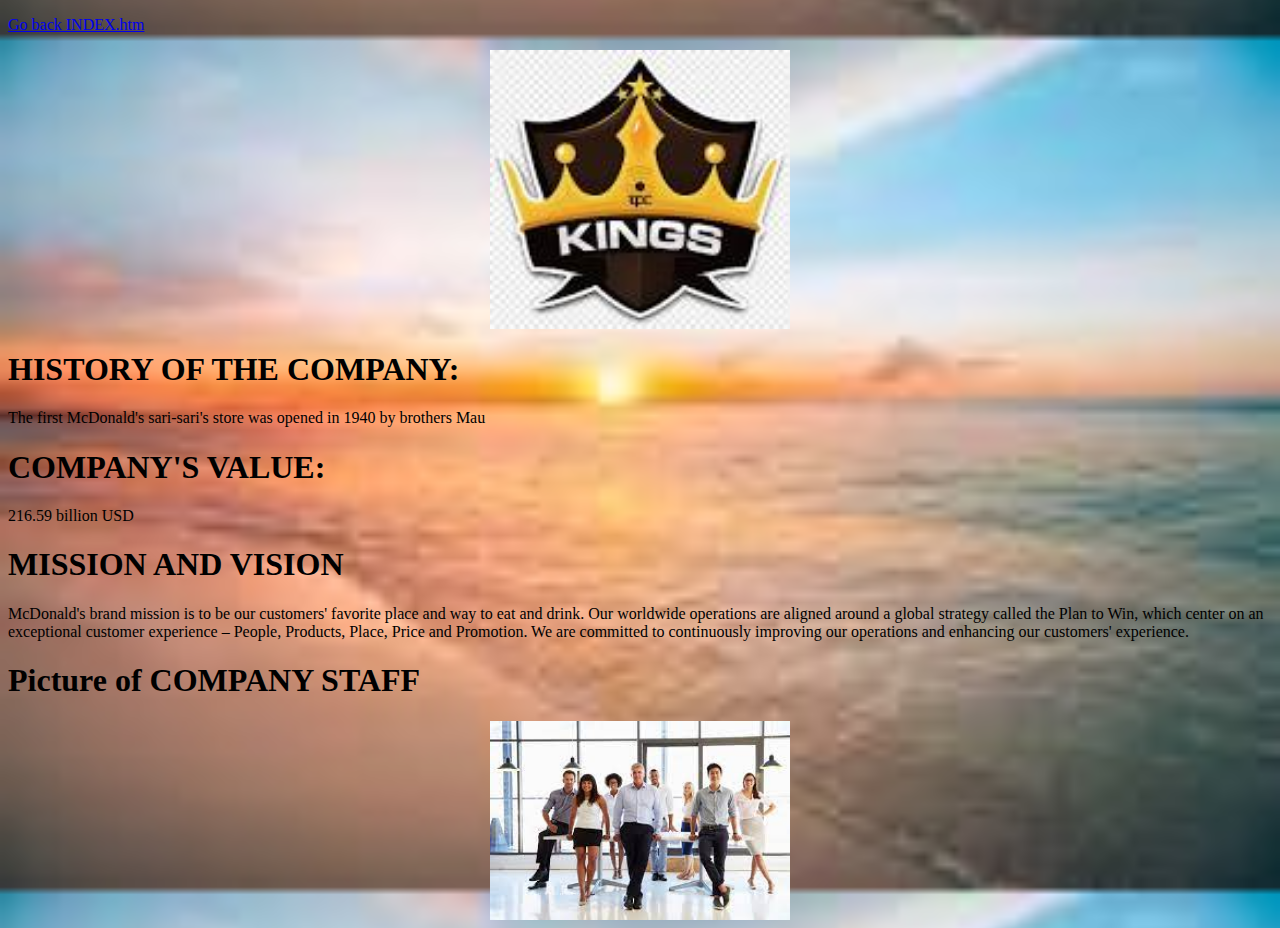
<file: about us.htm>
<!DOCTYPE html>

<html>
<head>


<title>No Us</title>

</head>
<style>

body {
background-color: skyblue;
background-position: center;
background-image: url('sun.jpg');
background-size: 100%;
}

img {
display:block;
margin-left:auto;
margin-right:auto;
width:300px;
   
}




</style>

<body>
<P><a href="file:///C:/Users/AB102/Desktop/theyac.CSS/INDEX.htm"> Go back INDEX.htm</a></p>
<img src="imagess.jpg" class= "center">
<h1>HISTORY OF THE COMPANY:</h1>
<li>The first McDonald's sari-sari's store was opened in 1940 by brothers Mau</li>
<h1>COMPANY'S VALUE:</h1>
<li>216.59 billion USD</li>
<h1>MISSION AND VISION</h1>
<li>McDonald's brand mission is to be our customers' favorite place and way to eat and drink. Our worldwide operations are aligned around a global strategy called the Plan to Win, which center on an exceptional customer experience – People, Products, Place, Price and Promotion. We are committed to continuously improving our operations and enhancing our customers' experience.</li>
<h1>Picture of COMPANY STAFF</h1>
<img src="staff.jpg"class="center">


</body>

</html>
</file>
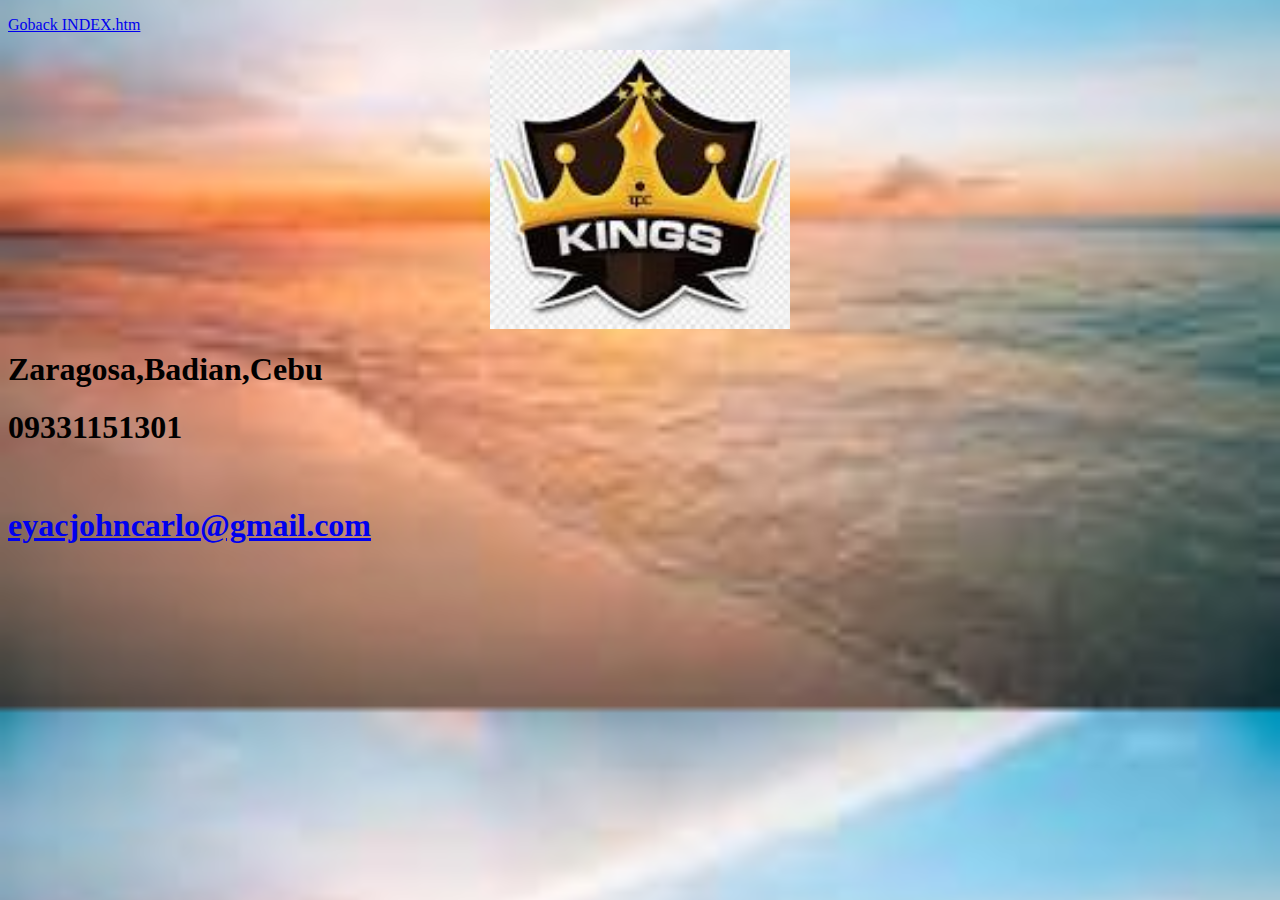
<file: contact.htm>
<!DOCTYPE html>

<html>
<head>


<title>Textmate</title>

</head>
<style>

body {
background-color: skyblue;
background-position: center;
background-image: url('sun.jpg');
background-size: 100%;
}

img {
display:block;
margin-left:auto;
margin-right:auto;
width:300px;
   
}


</style>

<body>
<P><a href="file:///C:/Users/AB102/Desktop/theyac.CSS/INDEX.htm"> Goback INDEX.htm</a></p>
<img src="imagess.jpg" class= "center">
<h1>Zaragosa,Badian,Cebu</h1>
<h1>09331151301</h1>
<li><a href="https://login.yahoo.com/?.src=ym&lang=en-US&done=https%3A%2F%2Fmail.yahoo.com%2F%3Fguce_referrer%3D"</a><li>
<h1>eyacjohncarlo@gmail.com</h1>
<a href="https://www.facebook.com/"></a>


</body>

</html>
</file>
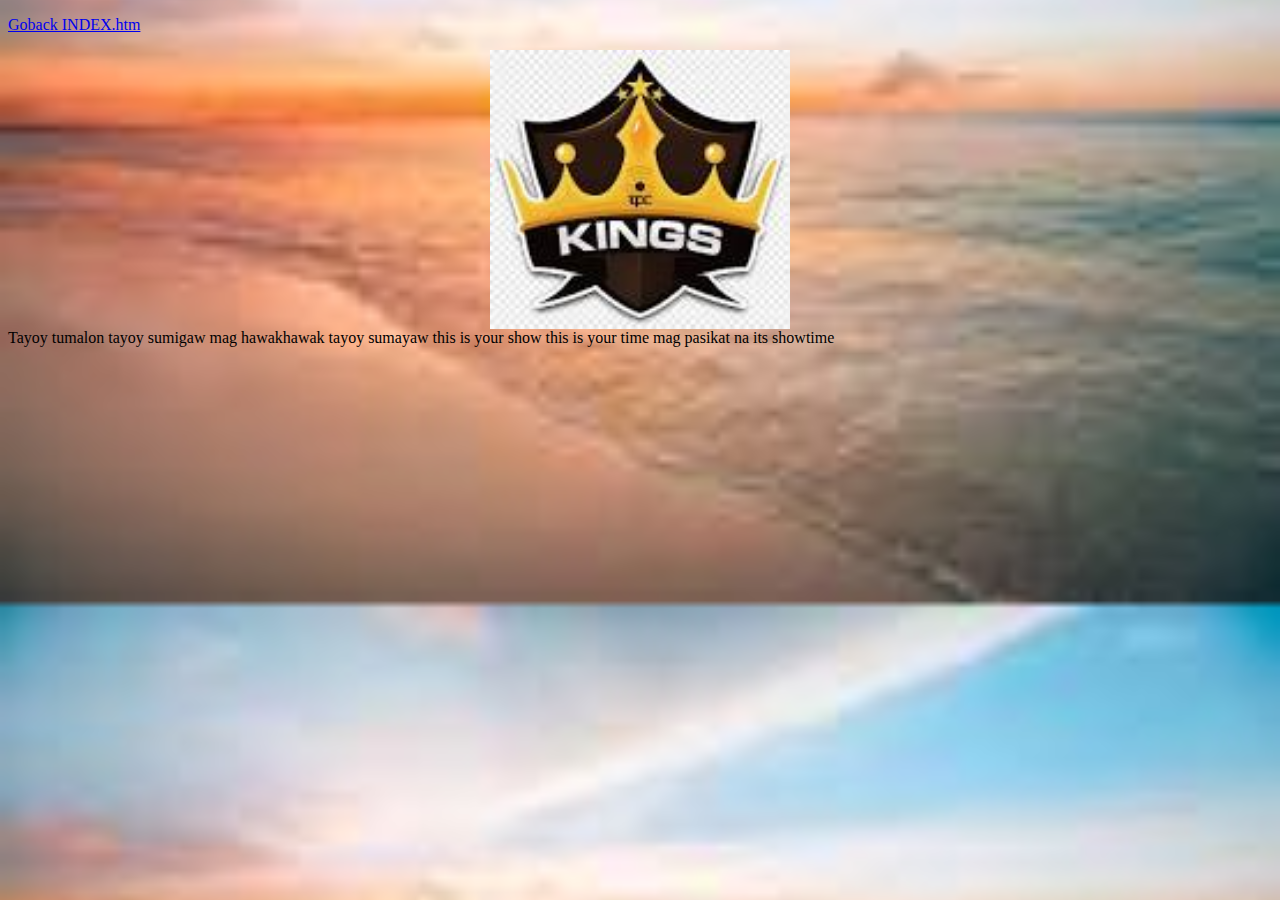
<file: home.htm>
<!DOCTYPE html>

<html>
<head>


<title>Golden Kings</title>

</head>

<style>
body {
background-color: skyblue;
background-position: center;
background-image: url('sun.jpg');
background-size: 100%;
}

img {
display:block;
margin-left:auto;
margin-right:auto;
width:300px;

}

</style>

<body>
<P><a href="file:///C:/Users/AB102/Desktop/theyac.CSS/INDEX.htm"> Goback INDEX.htm</a></p>
<img src="imagess.jpg"class= "center">
<li>Tayoy tumalon tayoy sumigaw mag hawakhawak tayoy sumayaw this is your show this is your time mag pasikat na its showtime</li>



</body>

</html>
</file>
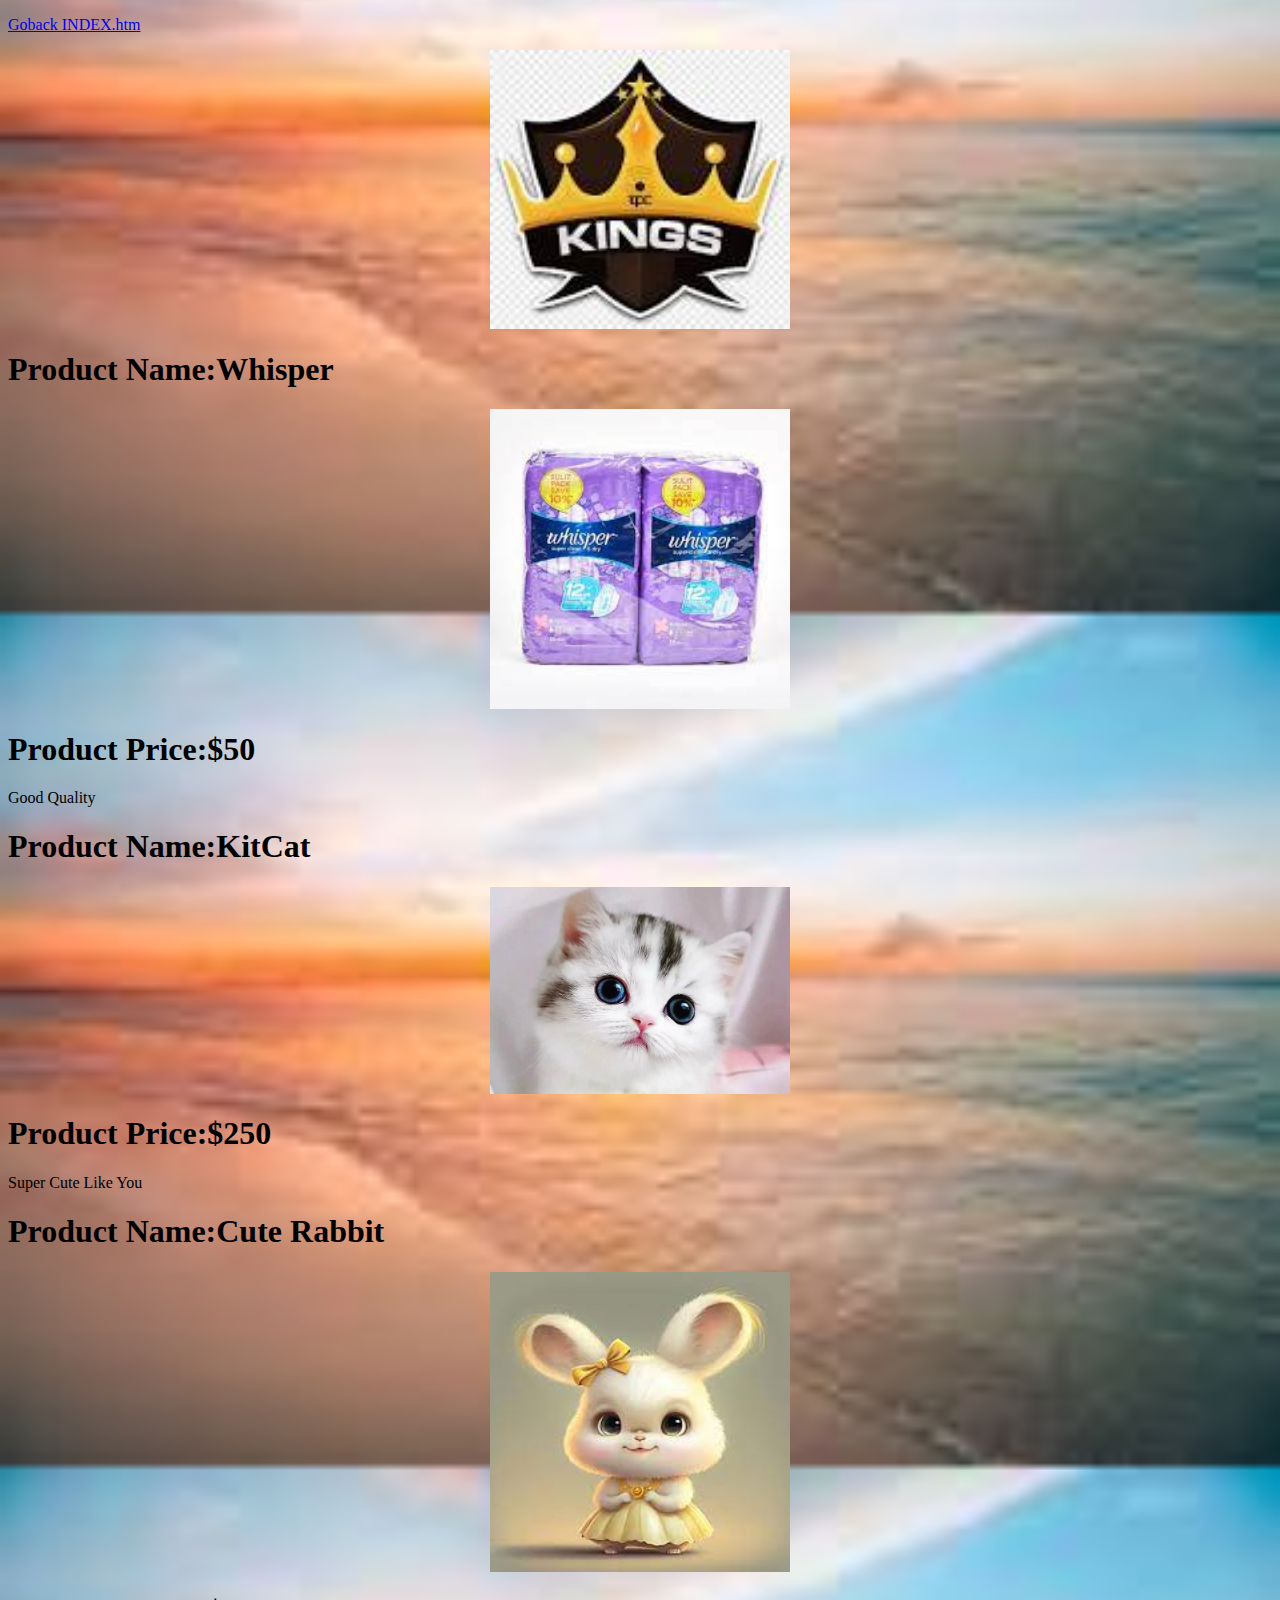
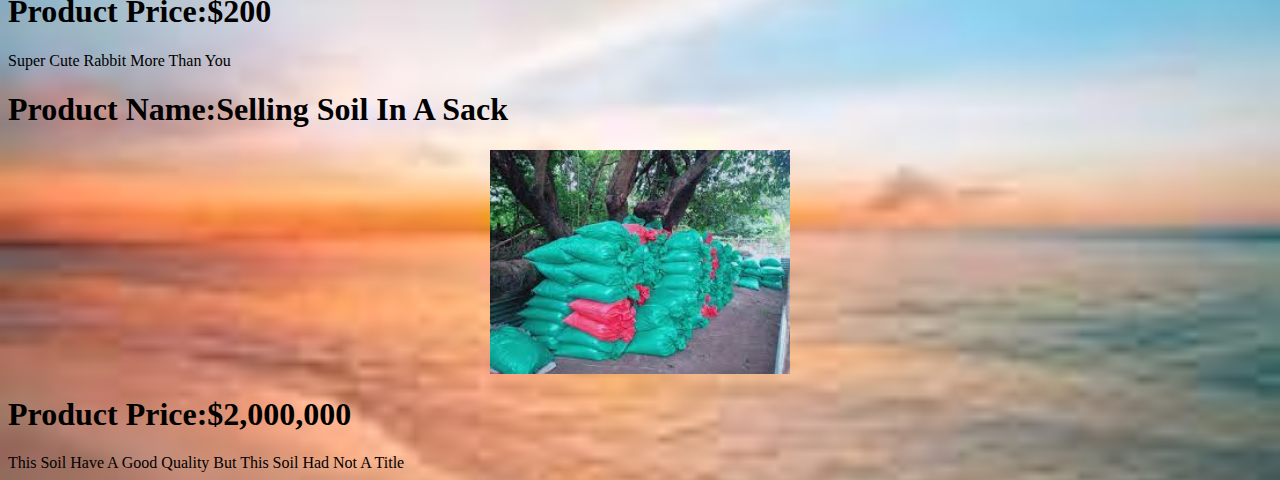
<file: product.htm>
<!DOCTYPE html>

<html>
<head>


<title>Whisper With Wings</title>

</head>
<style>
body {
background-color: skyblue;
background-position: center;
background-image: url('sun.jpg');
background-size: 100%;
}

img {
display:block;
margin-left:auto;
margin-right:auto;
width:300px;
   
}


</style>

<body>
<P><a href="file:///C:/Users/AB102/Desktop/theyac.CSS/INDEX.htm"> Goback INDEX.htm</a></p>
<img src="imagess.jpg" class= "center">
<h1>Product Name:Whisper</h1>
<img src="whisper.jpg" class= "center">
<h1>Product Price:$50</h1>
<li>Good Quality </li>
<h1>Product Name:KitCat</h1>
<img src="cat.jpg" class= "center">
<h1>Product Price:$250</h1>
<li>Super Cute Like You</li>
<h1>Product Name:Cute Rabbit</h1>
<img src="rabbit.jpg" class= "center">
<h1>Product Price:$200</h1>
<li>Super Cute Rabbit More Than You</li>
<h1>Product Name:Selling Soil In A Sack</h1>
<img src="soil.jpg" class= "center">
<h1>Product Price:$2,000,000</h1>
<li>This Soil Have A Good Quality But This Soil Had Not A Title</li>

</body>

</html>
</file>
